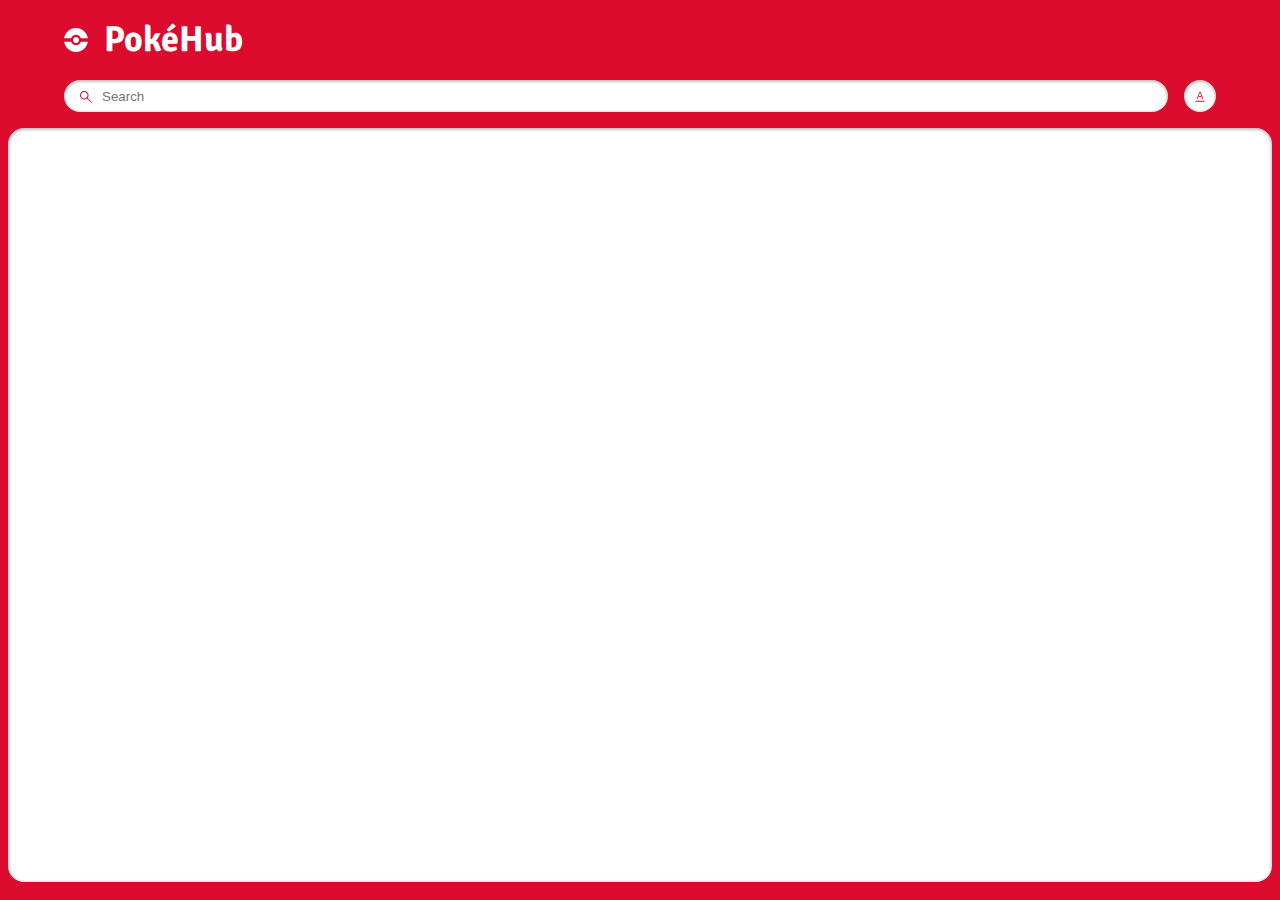
<file: index.html>
<!DOCTYPE html>
<html lang="en">
  <head>
    <meta charset="UTF-8" />
    <meta name="viewport" content="width=device-width, initial-scale=1.0" />
    <title>PokéHub</title>
    <link rel="stylesheet" href="./style.css" />
    <link rel="icon" href="./assets/pokedex_icon.jpg" type="image/png">
    <link rel="preconnect" href="https://fonts.googleapis.com">
    <link rel="preconnect" href="https://fonts.gstatic.com" crossorigin>
    <link href="https://fonts.googleapis.com/css2?family=Signika+Negative:wght@300..700&display=swap" rel="stylesheet">
    <script src="./script.js" defer></script>
  </head>
  <body>
    <main class="main">
      <header class="header home">
        <div class="container">
          <div class="logo-wrapper">
            <img src="./assets/pokeball.svg" alt="pokeball" />
            <h1>PokéHub</h1>
          </div>
          <div class="search-wrapper">
            <div class="search-wrap">
              <img
                src="./assets/search.svg"
                alt="search icon"
                class="search-icon"
              />
              <input
                type="text"
                class="search-input-body3-fonts"
                placeholder="Search"
                id="search-input"
              />
              <img
                src="./assets/cross.svg"
                alt="crosss icon"
                class="search-close-icon"
                id="search-close-icon"
              />
            </div>
            <div class="sort-wrapper">
              <div class="sort-wrap">
                <img
                  src="./assets/sorting.svg"
                  alt="sorting"
                  class="sort-icon"
                  id="sort-icon"
                />
              </div>
              <div class="filter-wrapper">
                <p class="body2-fonts">Sort By:</p>
                <div class="filter-wrap">
                  <div>
                    <input
                      type="radio"
                      id="allgens"
                      name="filters"
                      value="allgens"
                      checked
                    />
                    <label for="allgens" class="body3-fonts">All</label>
                  </div>

                  <div>
                    <input type="radio" name="filters" id="gen1" value="gen1" />
                    <label for="gen1" class="body3-fonts">Gen 1</label>
                  </div>

                  <div>
                    <input type="radio" name="filters" id="gen2" value="gen2" />
                    <label for="gen2" class="body3-fonts">Gen 2</label>
                  </div>

                  <div>
                    <input type="radio" name="filters" id="gen3" value="gen3" />
                    <label for="gen3" class="body3-fonts">Gen 3</label>
                  </div>

                  <div>
                    <input type="radio" name="filters" id="gen4" value="gen4" />
                    <label for="gen4" class="body3-fonts">Gen 4</label>
                  </div>

                  <div>
                    <input type="radio" name="filters" id="gen5" value="gen5" />
                    <label for="gen5" class="body3-fonts">Gen 5</label>
                  </div>

                  <div>
                    <input type="radio" name="filters" id="gen6" value="gen6" />
                    <label for="gen6" class="body3-fonts">Gen 6</label>
                  </div>

                  <div>
                    <input type="radio" name="filters" id="gen7" value="gen7" />
                    <label for="gen7" class="body3-fonts">Gen 7</label>
                  </div>

                  <div>
                    <input type="radio" name="filters" id="gen8" value="gen8" />
                    <label for="gen8" class="body3-fonts">Gen 8</label>
                  </div>

                  <div>
                    <input type="radio" name="filters" id="gen9" value="gen9" />
                    <label for="gen9" class="body3-fonts">Gen 9</label>
                  </div>
                </div>
              </div>
            </div>
          </div>
        </div>
      </header>
      <section class="pokemon-list">
        <div class="container">
          <div class="list-wrapper"></div>
        </div>
        <div id="not-found-message">Pokemon Not Found</div>
      </section>
    </main>
  </body>
</html>
</file>
<file: style.css>
:root {
  --identity-primary: #dc0a2d;

  --grayscale-dark: black;
  --grayscale-white: white;

  --headline-font-size: 2.25rem;
  --body1-font-size: 0.9rem;
  --body2-font-size: 1rem;
  --body3-font-size: 1.1rem;
  --subtitle1-font-size: 0.9rem;
  --subtitle2-font-size: 0.75rem;
  --subtitle3-font-size: 0.7rem;
  --caption-font-size: 0.9rem;

  --headline-line-height: 2rem;
  --common-line-height: 1rem;
  --caption-line-height: 0.75rem;

  --font-weight-regular: 400;
  --font-weight-bold: 700;

  --drop-shadow: 0px 0px 5px 4px rgba(0, 0, 0, 1);
  --drop-shadow-hover: 0px 3px 12px 3px rgba(0, 0, 0, 0.2);
  --drop-shadow-inner: 0px 1px 3px 1px rgba(0, 0, 0, 0.25) inset;
  --text-shadow: 0 0 2.3px black, 0 0 2.3px black, 0 0 2.3px black, 0 0 2.3px black, 0 0 2.3px black, 0 0 2.3px black, 0 0 2.3px black, 0 0 2.3px black, 0 0 2.3px black, 0 0 2.3px black, 0 0 2.3px black, 0 0 2.3px black, 0 0 2.3px black, 0 0 2.3px black, 0 0 2.3px black, 0 0 2.3px black, 0 0 2.3px black, 0 0 2.3px black, 0 0 2.3px black, 0 0 2.3px black, 0 0 2.3px black, 0 0 2.3px black, 0 0 2.3px black, 0 0 2.3px black, 0 0 2.3px black, 0 0 2.3px black, 0 0 2.3px black, 0 0 2.3px black, 0 0 2.3px black, 0 0 2.3px black, 0 0 2.3px black, 0 0 2.3px black, 0 0 2.3px black, 0 0 2.3px black, 0 0 2.3px black, 0 0 2.3px black, 0 0 2.3px black, 0 0 2.3px black, 0 0 2.3px black, 0 0 2.3px black, 0 0 2.3px black, 0 0 2.3px black, 0 0 2.3px black, 0 0 2.3px black, 0 0 2.3px black, 0 0 2.3px black, 0 0 2.3px black, 0 0 2.3px black, 0 0 2.3px black, 0 0 2.3px black, 0 0 2.3px black, 0 0 2.3px black, 0 0 2.3px black, 0 0 2.3px black, 0 0 2.3px black, 0 0 2.3px black, 0 0 2.3px black, 0 0 2.3px black, 0 0 2.3px black, 0 0 2.3px black, 0 0 2.3px black, 0 0 2.3px black, 0 0 2.3px black, 0 0 2.3px black, 0 0 2.3px black, 0 0 2.3px black, 0 0 2.3px black, 0 0 2.3px black, 0 0 2.3px black, 0 0 2.3px black, 0 0 2.3px black, 0 0 2.3px black, 0 0 2.3px black, 0 0 2.3px black, 0 0 2.3px black, 0 0 2.3px black, 0 0 2.3px black, 0 0 2.3px black, 0 0 2.3px black, 0 0 2.3px black, 0 0 2.3px black, 0 0 2.3px black, 0 0 2.3px black, 0 0 2.3px black, 0 0 2.3px black, 0 0 2.3px black, 0 0 2.3px black, 0 0 2.3px black, 0 0 2.3px black, 0 0 2.3px black, 0 0 2.3px black, 0 0 2.3px black, 0 0 2.3px black, 0 0 2.3px black, 0 0 2.3px black
}

h2,
h3,
h4,
.body1-fonts,
.body2-fonts,
.body3-fonts {
  line-height: var(--common-line-height);
}

h1 {
  font-size: var(--headline-font-size);
  line-height: var(--headline-line-height);
  text-shadow: var(--text-shadow);
}

h2 {
  font-size: var(--subtitle1-font-size);
}

h3 {
  font-size: var(--subtitle2-font-size);
}

h4 {
  font-size: var(--subtitle3-font-size);
}

.body1-fonts {
  font-size: var(--body1-font-size);
}

.body2-fonts {
  font-size: var(--body2-font-size);

}

.body3-fonts {
  font-size: var(--body3-font-size);
  font-weight: var(--font-weight-bold);
  color: var(--grayscale-white);
  text-shadow: var(--text-shadow);
}

.caption-fonts {
  font-size: var(--caption-font-size);
  line-height: var(--caption-line-height);
  font-weight: var(--font-weight-bold);
  color: var(--grayscale-dark);
}

input:focus-visible {
  outline: 0;
}

.featured-img a.arrow.hidden {
  display: none;
}

body {
  margin: 0;
  height: 100vh;
  width: 100vw;
  box-sizing: border-box;
  font-family: "Signika Negative", sans-serif;
}

.main {
  margin: 0;
  padding: 0;
  background-color: var(--identity-primary);
  height: 100vh;
  width: 100vw;
  display: flex;
  flex-direction: column;
  align-items: center;
  gap: 1rem;
}

.header.home {
  width: 90%;
}

.container {
  width: 100%;
  margin: 0;
}

.logo-wrapper {
  display: flex;
  align-items: center;
}

.logo-wrapper h1 {
  color: var(--grayscale-white);
  text-shadow: none;
}

.logo-wrapper>img {
  margin-right: 1rem;
}

.search-wrapper,
.search-wrap {
  display: flex;
  align-items: center;
  width: 100%;
  gap: 1rem;
}

.search-wrap {
  position: relative;
  background-color: var(--grayscale-white);
  border-radius: 1rem;
  box-shadow: var(--drop-shadow-inner);
  height: 2rem;
  gap: 8px;
}

.search-icon {
  margin-left: 1rem;
}

.search-wrap svg path {
  fill: var(--identity-primary);
}

.search-wrap>input {
  width: 60%;
  border: none;
}

.sort-wrapper {
  position: relative;
}

.sort-wrap {
  background-color: var(--grayscale-white);
  border-radius: 100%;
  min-width: 2rem;
  min-height: 2rem;
  box-shadow: var(--drop-shadow-inner);
  display: flex;
  align-items: center;
  justify-content: center;
  position: relative;
}

.search-close-icon {
  position: absolute;
  right: 1rem;
  display: none;
  cursor: pointer;
}

.search-close-icon-visible {
  display: block;
}

.filter-wrapper {
  position: absolute;
  background: var(--identity-primary);
  border: 4px solid var(--identity-primary);
  border-top: 0;
  border-radius: 0.75rem;
  padding: 0px 4px 4px 4px;
  right: 0px;
  box-shadow: var(--drop-shadow-hover);
  min-width: 113px;
  top: 40px;
  display: none;
  z-index: 5000;
}

.filter-wrapper-open {
  display: block;
}

.filter-wrapper-overlay .main::before {
  background-color: rgba(0, 0, 0, 0.4);
  width: 100%;
  height: 100%;
  position: absolute;
  left: 0;
  right: 0;
  top: 0;
  bottom: 0;
  z-index: 2;
}

.filter-wrapper>.body2-fonts {
  color: var(--grayscale-white);
  font-weight: var(--font-weight-bold);
  padding: 1rem 20px;
}

.filter-wrap {
  background-color: var(--grayscale-white);
  box-shadow: var(--drop-shadow-inner);
  padding: 1rem 20px;
  border-radius: 8px;
}

.filter-wrap>div {
  display: flex;
  align-items: center;
  gap: 8px;
  margin-bottom: 1rem;
}

.filter-wrap>div:last-child {
  margin-bottom: 0px;
}

.filter-wrap input {
  accent-color: var(--identity-primary);
}

.pokemon-list {
  background-color: var(--grayscale-white);
  box-shadow: var(--drop-shadow-inner);
  border-radius: 1rem;
  min-height: calc(85.5% - 1rem);
  width: calc(100% - 1rem);
  max-height: 100px;
  overflow-y: auto;
}

.list-wrapper {
  margin: 1rem 0;
  display: flex;
  align-items: center;
  justify-content: center;
  flex-wrap: wrap;
  gap: 0.75rem;
}

.list-item {
  border-radius: 0.5rem;
  box-shadow: var(--drop-shadow);
  /* border: 0.1rem solid black; */
  width: 12rem;
  height: 12rem;
  text-align: center;
  text-decoration: none;
  cursor: pointer;
}

.list-item .number-wrap {
  min-height: 1rem;
  text-align: right;
  padding: 0 8px;
  color: var(--grayscale-dark);
}

.list-item .name-wrap {
  border-radius: 0.5rem;
  background-color: var(--grayscale-white);
  padding: 4px 8px 4px 8px;
  color: var(--grayscale-dark);
  border-top: 0.2rem solid black;
}

.list-item .img-wrap {
  width: 100px;
  height: 100px;
  margin: auto;
}

.list-item .img-wrap img {
  width: 120%;
  height: 120%;
  margin-top: -1.6rem;
  margin-left: -0.5rem;
}

/* detail page */

.detail-main .header {
  padding: 20px 20px 24px 20px;
  position: relative;
  z-index: 2;
}

.detail-main .header-wrapper {
  display: flex;
  align-items: center;
  justify-content: space-between;
  column-gap: 15px;
}

.detail-main .header-wrap {
  display: flex;
  align-items: center;
  column-gap: 8px;
}

.detail-main .back-btn-wrap {
  max-height: 2rem;
}

.detail-main .back-btn-wrap path,
.detail-main .header-wrapper p,
.detail-main .header-wrapper h1 {
  fill: var(--grayscale-white);
  color: var(--grayscale-white);
}

.detail-main .pokemon-id-wrap p {
  font-weight: var(--font-weight-bold);
  text-shadow: var(--text-shadow);
}

.detail-img-wrapper {
  width: 200px;
  height: 200px;
  margin: auto;
  position: relative;
  z-index: 3;
}

.detail-img-wrapper img {
  width: 150%;
  height: 150%;
  margin-top: -5rem;
  margin-left: -3.1rem;
}

.detail-card-detail-wrapper {
  border-radius: 8px;
  background-color: var(--grayscale-white);
  box-shadow: var(--drop-shadow-inner);
  padding: 56px 20px 20px 20px;
  margin-top: -50px;
  display: flex;
  flex-direction: column;
  position: relative;
  z-index: 2;
}

.power-wrapper {
  display: flex;
  justify-content: center;
  align-items: center;
  flex-wrap: wrap;
  gap: 1rem;
}

.power-wrapper>p {
  border-radius: 6rem;
  padding: 8px 16px;
  font-weight: var(--font-weight-bold);
  color: var(--grayscale-white);
  text-transform: capitalize;
  background-color: #74cb48;
}

.pokemon-detail.move p {
  text-transform: capitalize;
  word-break: break-all;
}

.list-item .name-wrap p {
  text-transform: capitalize;
}

.detail-card-detail-wrapper .about-text {
  font-weight: var(--font-weight-bold);
  text-align: center;
}

.pokemon-detail-wrapper {
  display: flex;
  align-items: flex-end;
}

.pokemon-detail-wrapper .pokemon-detail-wrap {
  flex: 1;
  text-align: center;
  position: relative;
}

.pokemon-detail-wrap:before {
  content: "";
  background-color: var(--grayscale-white);
  width: 1px;
  height: 100%;
  position: absolute;
  right: 0;
  top: 0;
  bottom: 0;
  margin: auto;
}

.pokemon-detail-wrap:last-child::before {
  display: none;
}

.pokemon-detail {
  display: flex;
  justify-content: center;
  align-items: center;
  padding: 8px 20px;
  gap: 8px;
}

.pokemon-detail-wrapper {
  min-height: 76px;
}

.pokemon-detail.move {
  flex-direction: column;
  gap: 0;
  align-items: center;
  padding: 8px 5px;
}

.pokemon-detail-wrap>.caption-fonts {
  color: var(--grayscale-dark);
}

.pokemon-detail-wrap .straighten {
  transform: rotate(90deg);
}

.detail-card-detail-wrapper .pokemon-description {
  text-align: center;
  letter-spacing: 0.5px;
}

.stats-wrap {
  display: flex;
  align-items: center;
}

.stats-wrap p {
  margin-right: 8px;
  min-width: 19px;
}

.stats-wrap p.stats {
  text-align: right;
  padding-right: 8px;
  min-width: 35px;
  border-right: 1px solid var(--grayscale-white);
  font-weight: var(--font-weight-bold);
  text-shadow: none;
}

.stats-wrap .progress-bar {
  flex: 1;
  border-radius: 4px;
  height: 4px;
}

.stats-wrap .progress-bar::-webkit-progress-bar {
  border-radius: 4px;
}

.stats-wrap .progress-bar::-webkit-progress-value {
  border-radius: 4px;
}

.detail-bg {
  position: absolute;
  z-index: 1;
  right: 8px;
  top: 8px;
  opacity: 0.1;
}

.detail-bg path {
  fill: var(--grayscale-white);
}

div#not-found-message {
  display: none;
  position: absolute;
  left: 50%;
  top: 50%;
  transform: translate(-50%, -50%);
  font-size: 20px;
  font-weight: 600;
}

.arrow img {
  -webkit-filter: brightness(0) grayscale(1) invert(1);
  filter: brightness(0) grayscale(1) invert(1);
  width: 3rem;
}

.featured-img {
  position: relative;
}

.featured-img a.arrow {
  display: inline-block;
  position: absolute;
  top: 50%;
  transform: translateY(-50%);
  z-index: 999;
}

.featured-img a.arrow.left-arrow {
  left: -4rem;
}

.featured-img a.arrow.right-arrow {
  right: -4rem;
}

.detail-main.main {
  height: 100%;
  border-color: transparent;
  background-color: transparent;
}

@media screen and (min-height: 1px) and (max-height: 954px) {
  .detail-main.main {
    height: max-content;
  }
}

.pokemon-list::-webkit-scrollbar {
  display: none;
}
</file>
